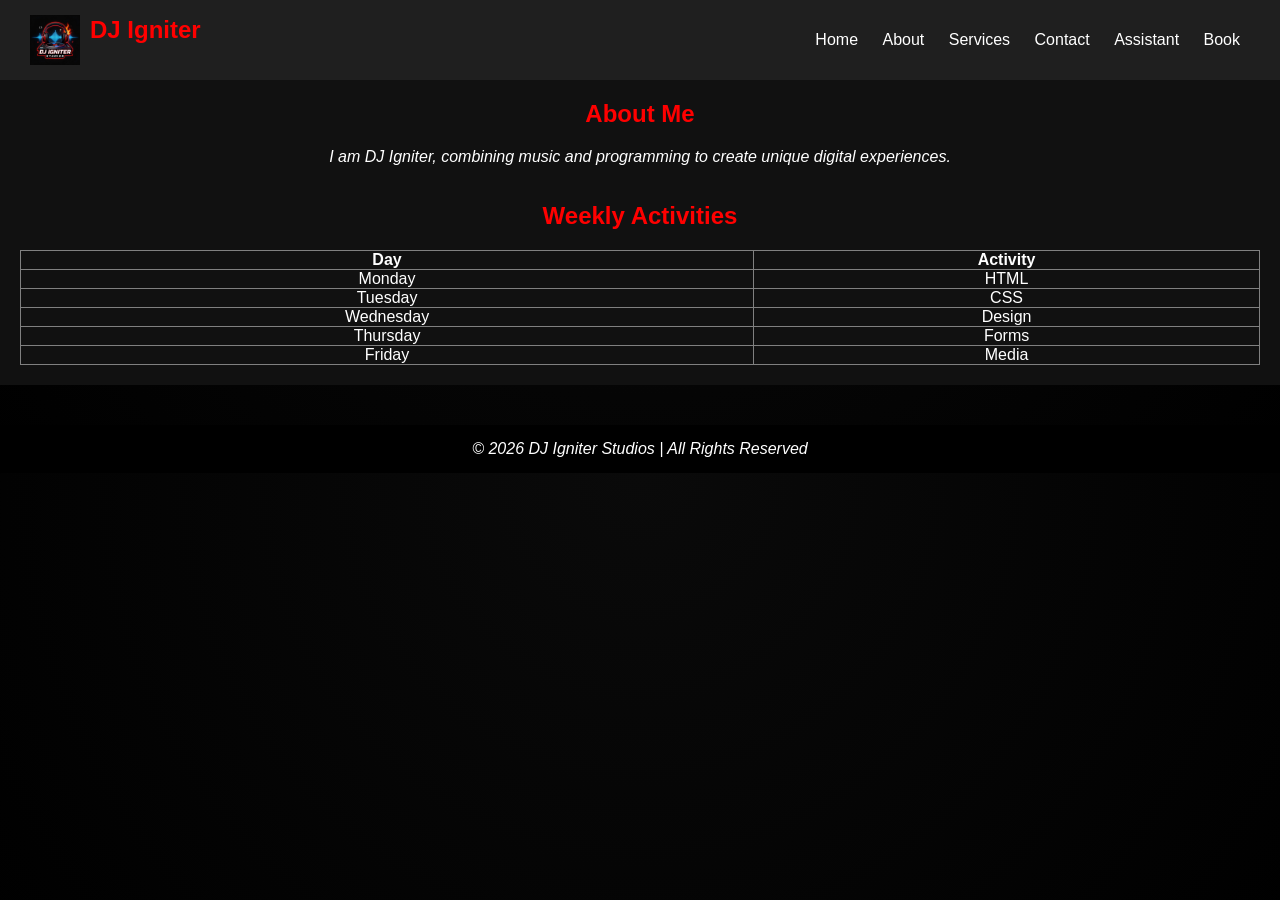
<file: about.html>
<!DOCTYPE html>
<html>

<head>
    <title>About | DJ Igniter</title>
    <link rel="stylesheet" href="style.css">
    <meta name="viewport" content="width=device-width, initial-scale=1.0">
    <link rel="icon" href="favicon.ico">

    <style>
        p {
            font-style: italic;
        }
    </style>
</head>

<body>

    <header>
        <div class="logo">
            <img src="favicon.ico" alt="DJ Igniter Logo">
            <h2>DJ Igniter</h2>
        </div>

        <nav>
            <a href="index.html">Home</a>
            <a href="about.html">About</a>
            <a href="services.html">Services</a>
            <a href="contact.html">Contact</a>
            <a href="assistant.html">Assistant</a>
            <a href="booking.html">Book</a>
        </nav>
    </header>

    <div class="container">

        <h2>About Me</h2>
        <p>I am DJ Igniter, combining music and programming to create unique digital experiences.</p>

        <br><br>

        <h2>Weekly Activities</h2>

        <table border="1" width="100%" style="border-collapse: collapse;">
            <tr>
                <th>Day</th>
                <th>Activity</th>
            </tr>
            <tr>
                <td>Monday</td>
                <td>HTML</td>
            </tr>
            <tr>
                <td>Tuesday</td>
                <td>CSS</td>
            </tr>
            <tr>
                <td>Wednesday</td>
                <td>Design</td>
            </tr>
            <tr>
                <td>Thursday</td>
                <td>Forms</td>
            </tr>
            <tr>
                <td>Friday</td>
                <td>Media</td>
            </tr>
        </table>

    </div>

    <footer>
        <p>© 2026 DJ Igniter Studios | All Rights Reserved</p>
    </footer>

    <!-- 🔊 CLICK SOUND -->
    <audio id="clickSound" src="click.mp3"></audio>

    <!-- ⚙️ MAIN SCRIPT -->
    <script src="script.js"></script>

</body>

</html>
</file>
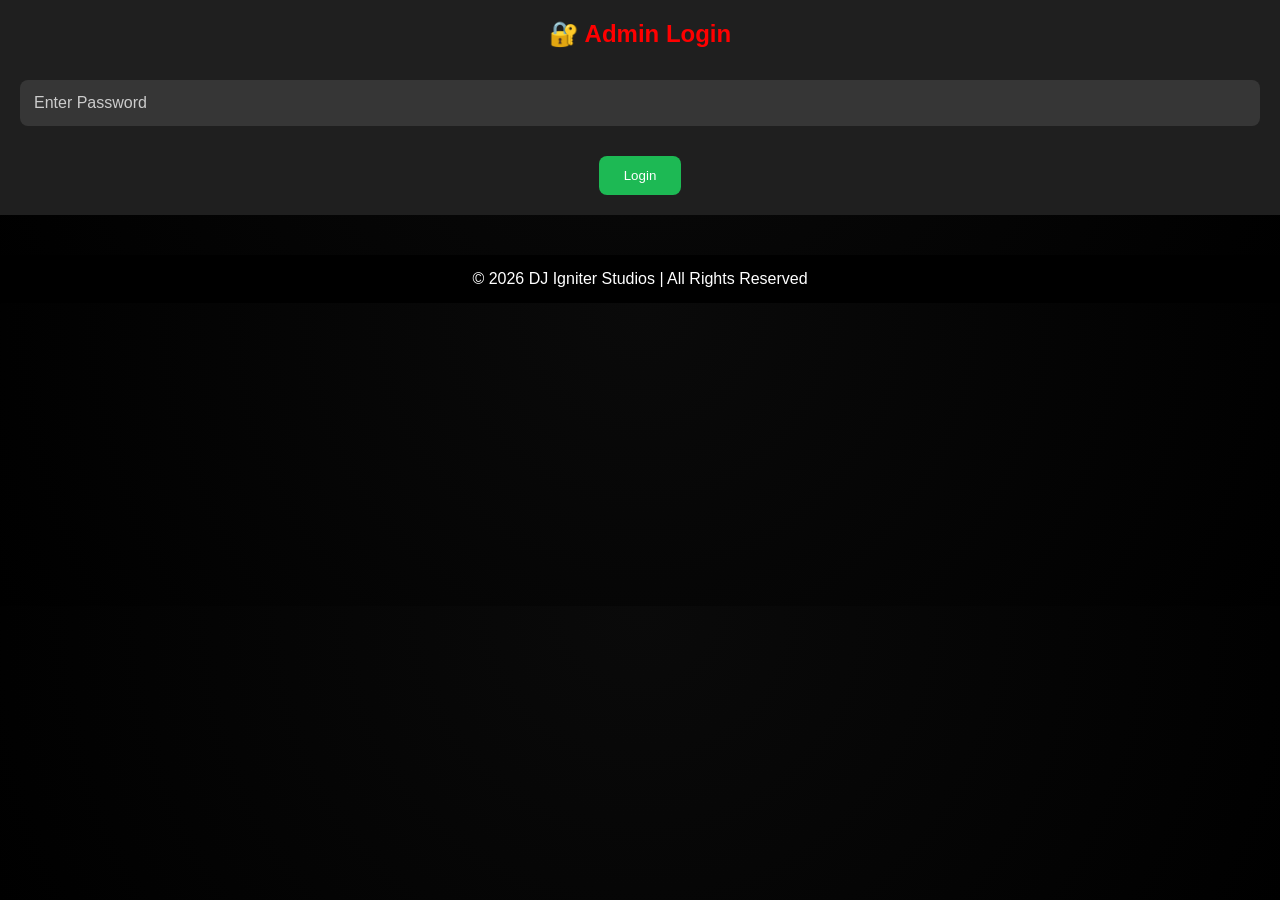
<file: admin.html>
<!DOCTYPE html>
<html>

<head>
    <title>Admin Dashboard | DJ Igniter</title>
    <link rel="stylesheet" href="style.css">
    <meta name="viewport" content="width=device-width, initial-scale=1.0">
</head>

<body>

    <!-- 🔐 LOGIN -->
    <div class="container" id="loginBox">
        <h2>🔐 Admin Login</h2>

        <input type="password" id="password" placeholder="Enter Password">
        <br><br>

        <button onclick="checkPassword()">Login</button>

        <p id="errorMsg" style="color:red;"></p>
    </div>

    <!-- 📊 DASHBOARD -->
    <div class="container" id="adminPanel" style="display:none;">

        <h1>📊 Booking Dashboard</h1>

        <button onclick="loadBookings()">Load Bookings</button>
        <button onclick="clearBookings()">Clear All</button>

        <br><br>

        <div id="bookingList"></div>

        <br>
        <button onclick="logout()">Logout</button>
    </div>

    <footer>
        <p>© 2026 DJ Igniter Studios | All Rights Reserved</p>
    </footer>

    <!-- 🔊 CLICK SOUND -->
    <audio id="clickSound" src="click.mp3"></audio>

    <!-- ⚙️ MAIN SCRIPT -->
    <script src="script.js"></script>

    <!-- 🔥 ADMIN SYSTEM -->
    <script>
        const correctPassword = "igniter123";

        function checkPassword() {
            let input = document.getElementById("password").value;

            if (input === correctPassword) {
                document.getElementById("loginBox").style.display = "none";
                document.getElementById("adminPanel").style.display = "block";
                loadBookings(); // auto load
            } else {
                document.getElementById("errorMsg").innerHTML = "❌ Wrong Password";
            }
        }

        function logout() {
            document.getElementById("loginBox").style.display = "block";
            document.getElementById("adminPanel").style.display = "none";
        }

        function loadBookings() {
            let bookings = JSON.parse(localStorage.getItem("bookings")) || [];

            if (bookings.length === 0) {
                document.getElementById("bookingList").innerHTML = "<p>No bookings yet.</p>";
                return;
            }

            let output = `
                <table class="admin-table">
                    <tr>
                        <th>Name</th>
                        <th>Email</th>
                        <th>Service</th>
                        <th>Date</th>
                        <th>Action</th>
                    </tr>
            `;

            bookings.forEach((b, index) => {
                output += `
                    <tr>
                        <td>${b.name}</td>
                        <td>${b.email}</td>
                        <td>${b.service}</td>
                        <td>${b.date}</td>
                        <td>
                            <button onclick="deleteBooking(${index})">Delete</button>
                        </td>
                    </tr>
                `;
            });

            output += "</table>";

            document.getElementById("bookingList").innerHTML = output;
        }

        function deleteBooking(index) {
            let bookings = JSON.parse(localStorage.getItem("bookings")) || [];
            bookings.splice(index, 1);
            localStorage.setItem("bookings", JSON.stringify(bookings));
            loadBookings();
        }

        function clearBookings() {
            if (confirm("Are you sure you want to delete all bookings?")) {
                localStorage.removeItem("bookings");
                loadBookings();
            }
        }
    </script>

</body>

</html>
</file>
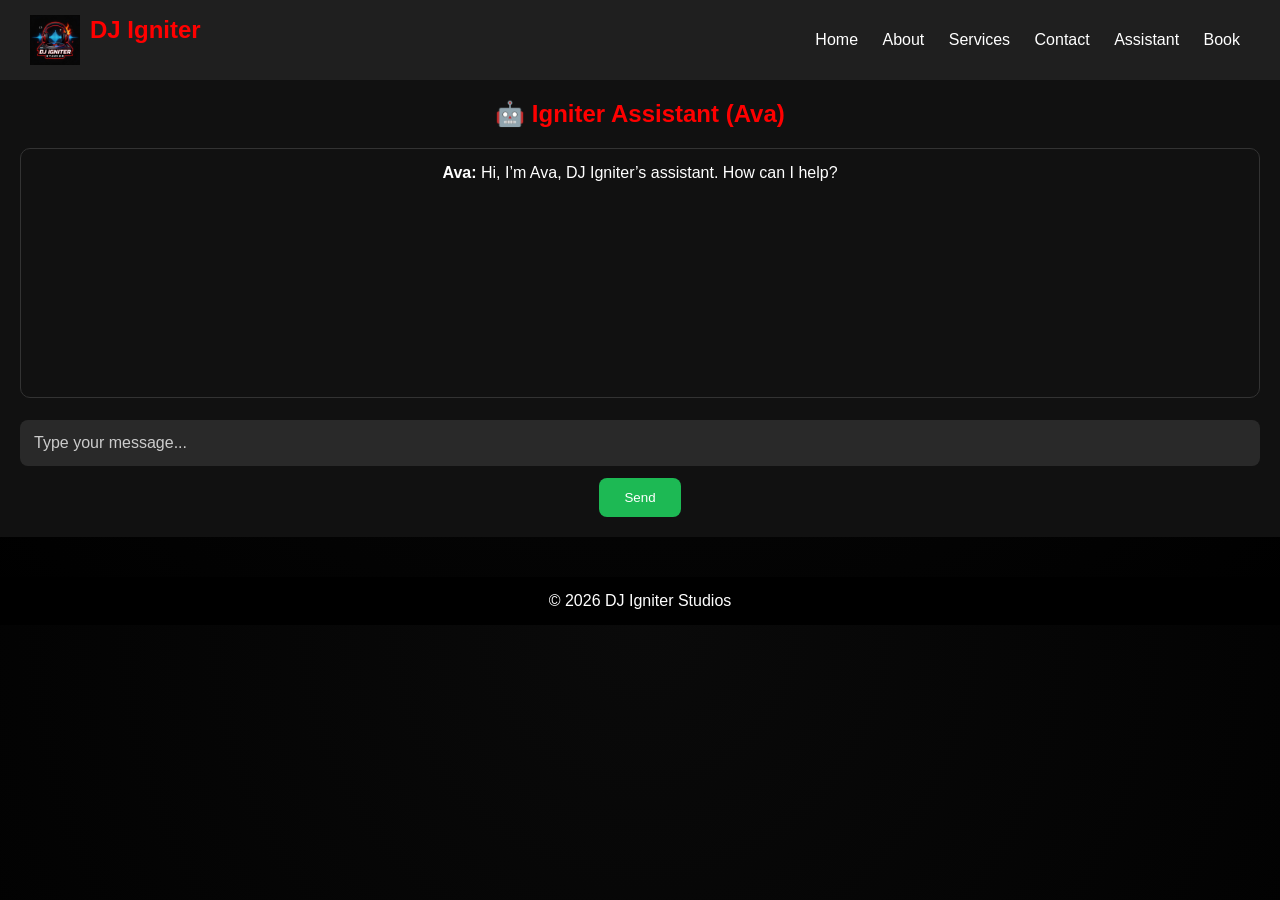
<file: assistant.html>
<!DOCTYPE html>
<html>

<head>
    <title>Assistant | DJ Igniter</title>
    <link rel="stylesheet" href="style.css">
    <meta name="viewport" content="width=device-width, initial-scale=1.0">
</head>

<body>

    <header>
        <div class="logo">
            <img src="favicon.ico">
            <h2>DJ Igniter</h2>
        </div>

        <nav>
            <a href="index.html">Home</a>
            <a href="about.html">About</a>
            <a href="services.html">Services</a>
            <a href="contact.html">Contact</a>
            <a href="assistant.html">Assistant</a>
            <a href="booking.html">Book</a>
        </nav>
    </header>

    <div class="container">
        <h2>🤖 Igniter Assistant (Ava)</h2>

        <div id="chatbox">
            <p><b>Ava:</b> Hi, I’m Ava, DJ Igniter’s assistant. How can I help?</p>
        </div>

        <input type="text" id="userInput" placeholder="Type your message...">
        <button onclick="reply()">Send</button>
    </div>

    <footer>
        <p>© 2026 DJ Igniter Studios</p>
    </footer>

    <!-- 🔊 CLICK SOUND -->
    <audio id="clickSound" src="click.mp3"></audio>

    <script src="script.js"></script>

    <script>
        function reply() {
            let input = document.getElementById("userInput").value.toLowerCase();
            let chatbox = document.getElementById("chatbox");

            chatbox.innerHTML += "<p><b>You:</b> " + input + "</p>";

            let response = "I'm not sure about that. Try asking about services or booking.";

            if (input.includes("hello") || input.includes("hi")) {
                response = "Hello! I'm Ava. How can I assist you?";
            } else if (input.includes("book")) {
                response = "Click on the booking page to schedule your service.";
            } else if (input.includes("price")) {
                response = "Pricing depends on your request. Use booking page for details.";
            } else if (input.includes("dj")) {
                response = "DJ Igniter delivers high-energy DJ performances.";
            } else if (input.includes("website")) {
                response = "He creates modern, responsive websites.";
            }

            chatbox.innerHTML += "<p><b>Ava:</b> " + response + "</p>";

            document.getElementById("userInput").value = "";
            chatbox.scrollTop = chatbox.scrollHeight;
        }
    </script>

</body>

</html>
</file>
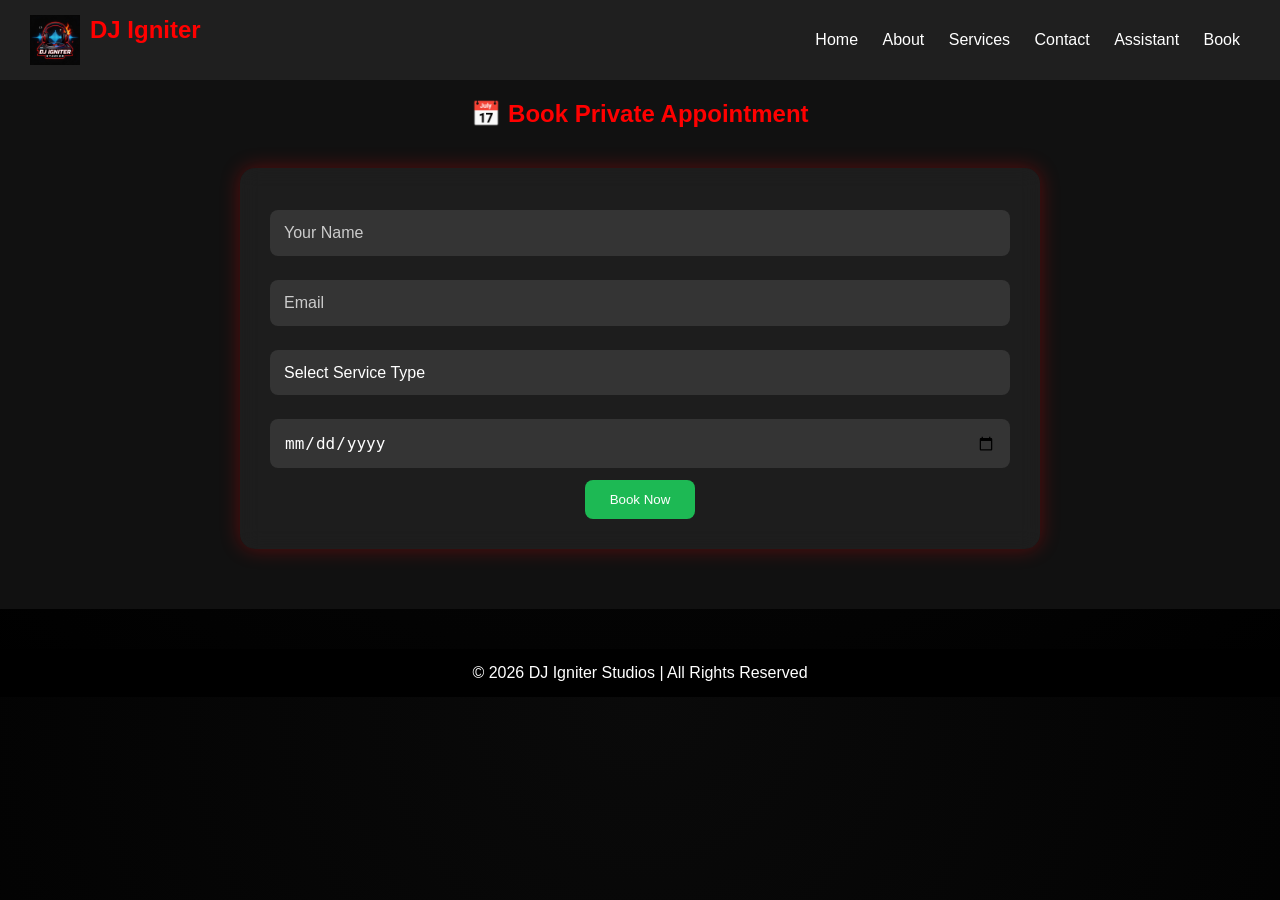
<file: booking.html>
<!DOCTYPE html>
<html>

<head>
    <title>Book | DJ Igniter</title>
    <link rel="stylesheet" href="style.css">
    <meta name="viewport" content="width=device-width, initial-scale=1.0">
    <link rel="icon" href="favicon.ico">
</head>

<body>

    <header>
        <div class="logo">
            <img src="favicon.ico" alt="DJ Igniter Logo">
            <h2>DJ Igniter</h2>
        </div>

        <nav>
            <a href="index.html">Home</a>
            <a href="about.html">About</a>
            <a href="services.html">Services</a>
            <a href="contact.html">Contact</a>
            <a href="assistant.html">Assistant</a>
            <a href="booking.html">Book</a>
        </nav>
    </header>

    <div class="container">
        <h2>📅 Book Private Appointment</h2>

        <form id="bookingForm">

            <input type="text" id="name" placeholder="Your Name" required>

            <input type="email" id="email" placeholder="Email" required>

            <!-- 🔥 SMART DROPDOWN -->
            <select id="service" required>
                <option value="">Select Service Type</option>
                <option>🎧 Event DJ</option>
                <option>🎵 Mixtape Production</option>
                <option>💻 Website Development</option>
                <option>🧠 Programming</option>
            </select>

            <input type="date" id="date" required>

            <button type="submit">Book Now</button>
        </form>

        <p id="successMsg"></p>
    </div>

    <footer>
        <p>© 2026 DJ Igniter Studios | All Rights Reserved</p>
    </footer>

    <!-- 🔊 CLICK SOUND -->
    <audio id="clickSound" src="click.mp3"></audio>

    <!-- ⚙️ MAIN SCRIPT -->
    <script src="script.js"></script>

    <!-- 🔥 BOOKING SYSTEM -->
    <script>
        document.getElementById("bookingForm").addEventListener("submit", function (event) {
            event.preventDefault();

            let booking = {
                name: document.getElementById("name").value,
                email: document.getElementById("email").value,
                service: document.getElementById("service").value,
                date: document.getElementById("date").value
            };

            let bookings = JSON.parse(localStorage.getItem("bookings")) || [];
            bookings.push(booking);

            localStorage.setItem("bookings", JSON.stringify(bookings));

            document.getElementById("successMsg").innerHTML = "✅ Booking Saved Successfully!";

            // RESET FORM
            document.getElementById("bookingForm").reset();
        });
    </script>

</body>

</html>
</file>
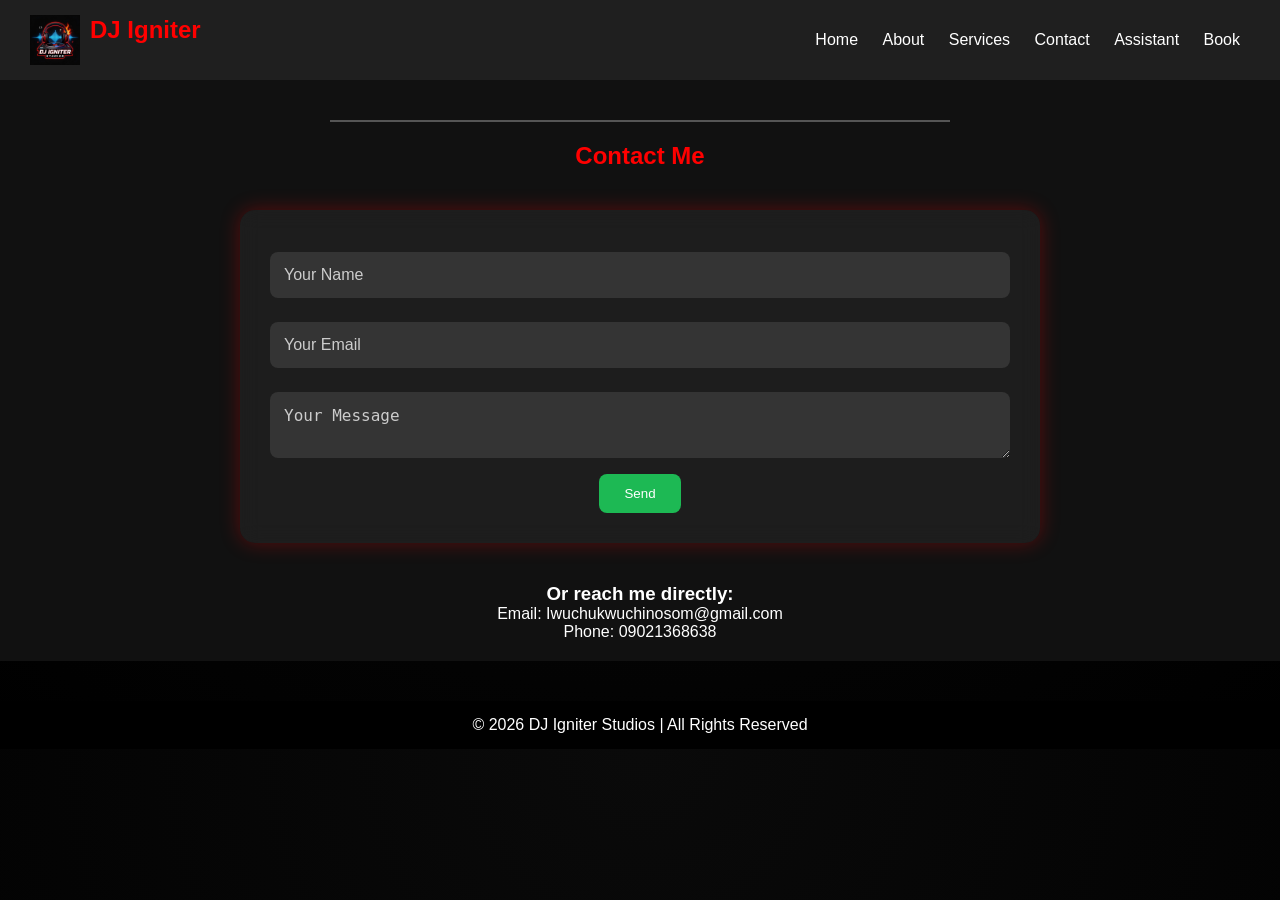
<file: contact.html>
<!DOCTYPE html>
<html>

<head>
    <title>Contact | DJ Igniter</title>
    <link rel="stylesheet" href="style.css">
    <meta name="viewport" content="width=device-width, initial-scale=1.0">
    <link rel="icon" href="favicon.ico">
</head>

<body>

    <header>
        <div class="logo">
            <img src="favicon.ico" alt="DJ Igniter Logo">
            <h2>DJ Igniter</h2>
        </div>

        <nav>
            <a href="index.html">Home</a>
            <a href="about.html">About</a>
            <a href="services.html">Services</a>
            <a href="contact.html">Contact</a>
            <a href="assistant.html">Assistant</a>
            <a href="booking.html">Book</a>
        </nav>
    </header>

    <div class="container">
        <hr style="width:50%; margin:20px auto; border:1px solid #555;">

        <h2>Contact Me</h2>

        <!-- CLEAN FORM -->
        <form id="contactForm">
            <input type="text" id="name" placeholder="Your Name" required>
            <input type="email" id="email" placeholder="Your Email" required>
            <textarea placeholder="Your Message"></textarea>
            <button type="submit">Send</button>
        </form>

        <p id="successMsg" style="margin-top:10px;"></p>

        <h3>Or reach me directly:</h3>
        <p>Email: Iwuchukwuchinosom@gmail.com</p>
        <p>Phone: 09021368638</p>
    </div>

    <footer>
        <p>© 2026 DJ Igniter Studios | All Rights Reserved</p>
    </footer>

    <!-- 🔊 CLICK SOUND -->
    <audio id="clickSound" src="click.mp3"></audio>

    <!-- ⚙️ MAIN SCRIPT -->
    <script src="script.js"></script>

    <!-- OPTIONAL SIMPLE FEEDBACK -->
    <script>
        document.getElementById("contactForm").addEventListener("submit", function (e) {
            e.preventDefault();
            document.getElementById("successMsg").innerHTML = "✅ Message sent successfully!";
        });
    </script>

</body>

</html>
</file>
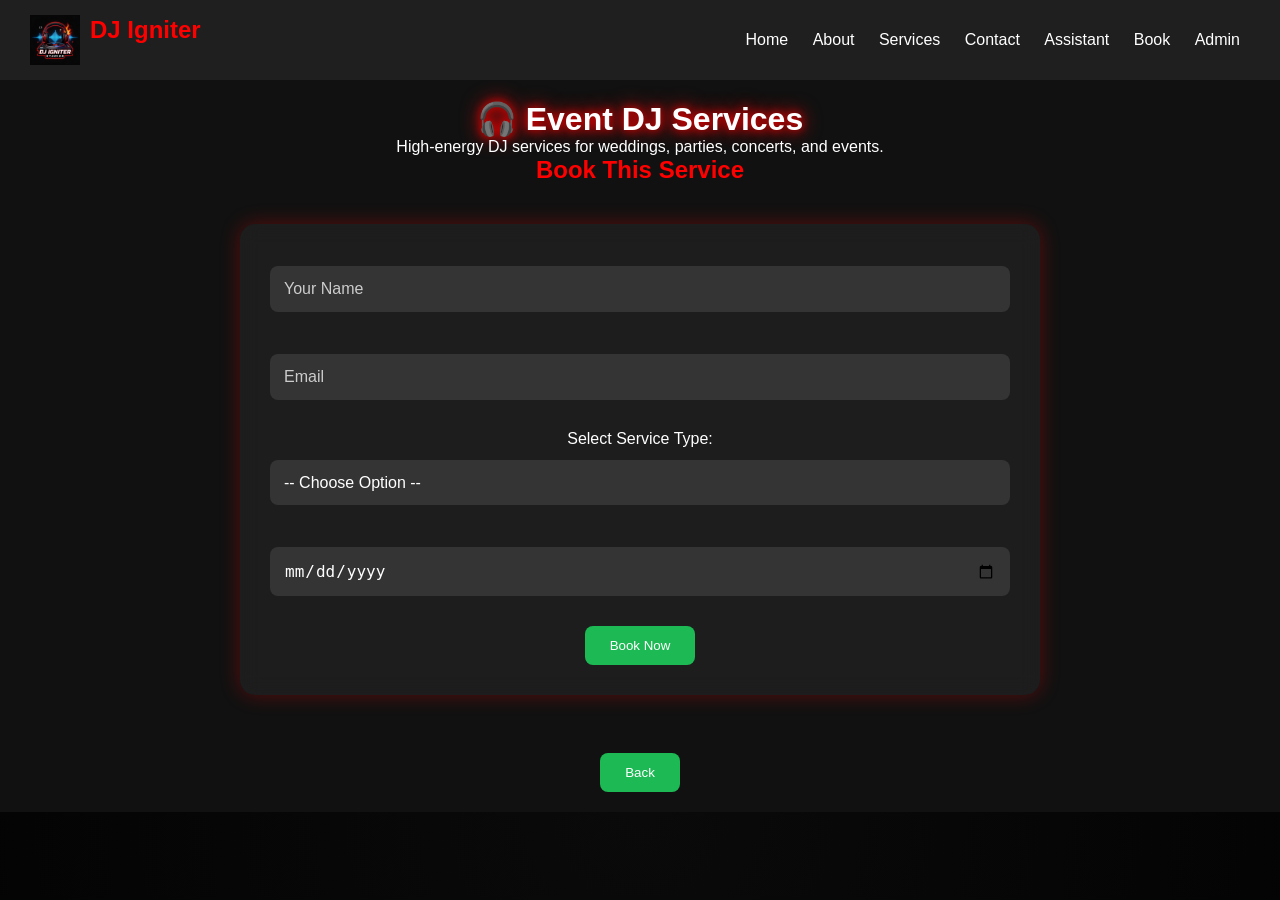
<file: event-dj.html>
<!DOCTYPE html>
<html lang="en">

<head>
    <meta charset="UTF-8">
    <meta name="viewport" content="width=device-width, initial-scale=1.0">
    <title>Event DJ | DJ Igniter</title>
    <link rel="stylesheet" href="style.css">
    <link rel="icon" href="favicon.ico">
</head>

<body>

    <!-- HEADER / NAVIGATION -->
    <header>
        <div class="logo">
            <img src="favicon.ico" alt="DJ Igniter Logo">
            <h2>DJ Igniter</h2>
        </div>
        <nav>
            <a href="index.html">Home</a>
            <a href="about.html">About</a>
            <a href="services.html">Services</a>
            <a href="contact.html">Contact</a>
            <a href="assistant.html">Assistant</a>
            <a href="booking.html">Book</a>
            <a href="admin.html">Admin</a>
        </nav>
    </header>

    <main class="container">
        <h1>🎧 Event DJ Services</h1>
        <p>High-energy DJ services for weddings, parties, concerts, and events.</p>

        <h2>Book This Service</h2>
        <form class="bookingForm">
            <input type="text" name="name" placeholder="Your Name" required><br><br>
            <input type="email" name="email" placeholder="Email" required><br><br>

            <label>Select Service Type:</label><br>
            <select name="serviceSelect" class="serviceSelect" onchange="checkOther(this)" required>
                <option value="">-- Choose Option --</option>
                <option value="Wedding DJ">Wedding DJ</option>
                <option value="Birthday Party DJ">Birthday Party DJ</option>
                <option value="Concert DJ">Concert DJ</option>
                <option value="Club DJ">Club DJ</option>
                <option value="Other">Other</option>
            </select>

            <input type="text" name="customService" placeholder="Enter custom service" class="customService"
                style="display:none;"><br><br>
            <input type="date" name="date" required><br><br>

            <button type="submit">Book Now</button>
        </form>

        <p class="successMsg"></p>

        <br>
        <button onclick="location.href='services.html'">Back</button>
    </main>

    <script src="script.js"></script>
</body>

</html>
</file>
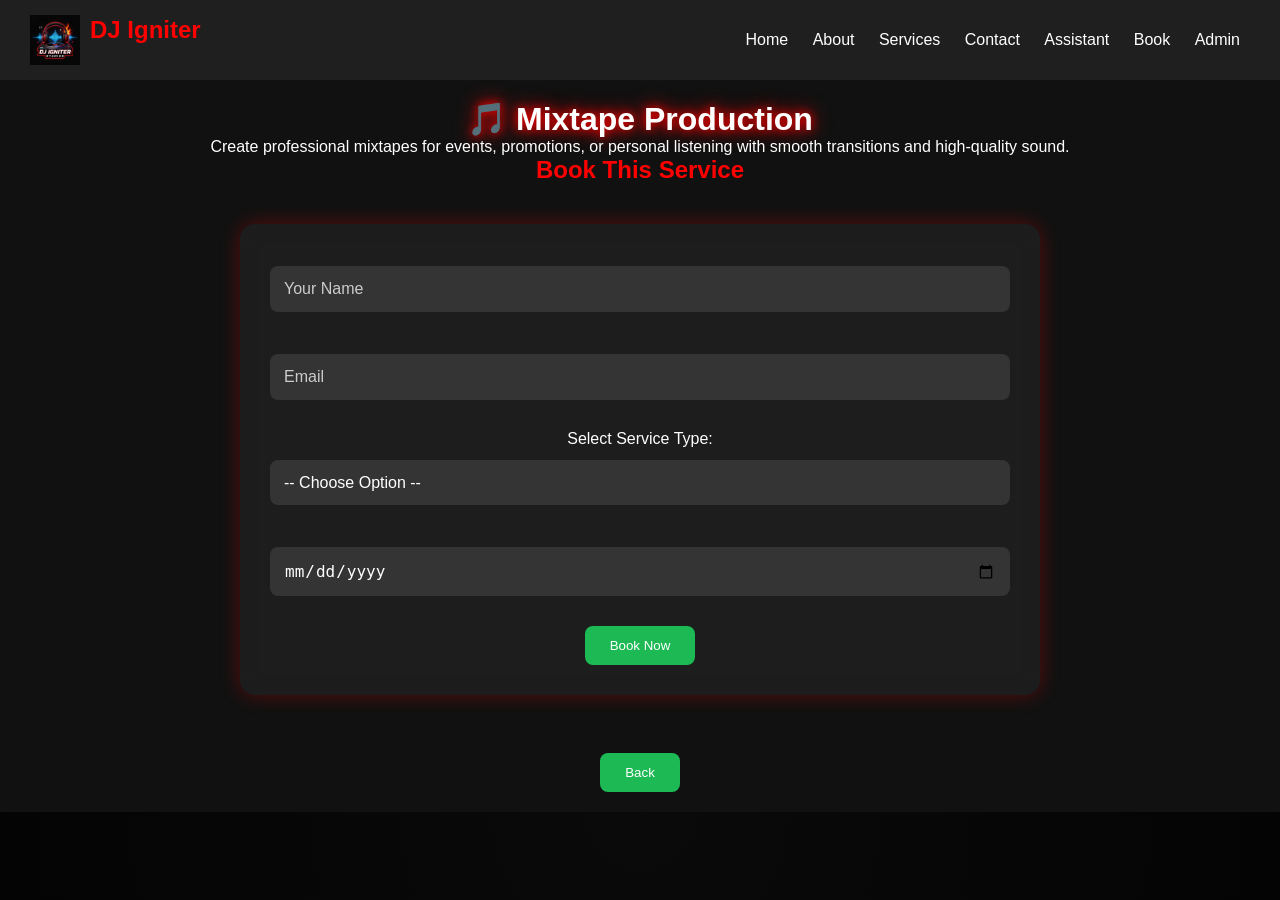
<file: mixtape.html>
<!DOCTYPE html>
<html lang="en">

<head>
    <meta charset="UTF-8">
    <meta name="viewport" content="width=device-width, initial-scale=1.0">
    <title>Mixtape Production | DJ Igniter</title>
    <link rel="stylesheet" href="style.css">
    <link rel="icon" href="favicon.ico">
</head>

<body>
    <header>
        <div class="logo">
            <img src="favicon.ico" alt="DJ Igniter Logo">
            <h2>DJ Igniter</h2>
        </div>
        <nav>
            <a href="index.html">Home</a>
            <a href="about.html">About</a>
            <a href="services.html">Services</a>
            <a href="contact.html">Contact</a>
            <a href="assistant.html">Assistant</a>
            <a href="booking.html">Book</a>
            <a href="admin.html">Admin</a>
        </nav>
    </header>

    <main class="container">
        <h1>🎵 Mixtape Production</h1>
        <p>Create professional mixtapes for events, promotions, or personal listening with smooth transitions and
            high-quality sound.</p>

        <h2>Book This Service</h2>
        <form class="bookingForm">
            <input type="text" name="name" placeholder="Your Name" required><br><br>
            <input type="email" name="email" placeholder="Email" required><br><br>

            <label>Select Service Type:</label><br>
            <select name="serviceSelect" class="serviceSelect" onchange="checkOther(this)" required>
                <option value="">-- Choose Option --</option>
                <option value="Afrobeats Mix">Afrobeats Mix</option>
                <option value="Hip-Hop Mix">Hip-Hop Mix</option>
                <option value="Party Mix">Party Mix</option>
                <option value="Club Mix">Club Mix</option>
                <option value="Other">Other</option>
            </select>

            <input type="text" name="customService" placeholder="Enter custom service" class="customService"
                style="display:none;"><br><br>
            <input type="date" name="date" required><br><br>

            <button type="submit">Book Now</button>
        </form>

        <p class="successMsg"></p>
        <br>
        <button onclick="location.href='services.html'">Back</button>
    </main>

    <script src="script.js"></script>
</body>

</html>
</file>
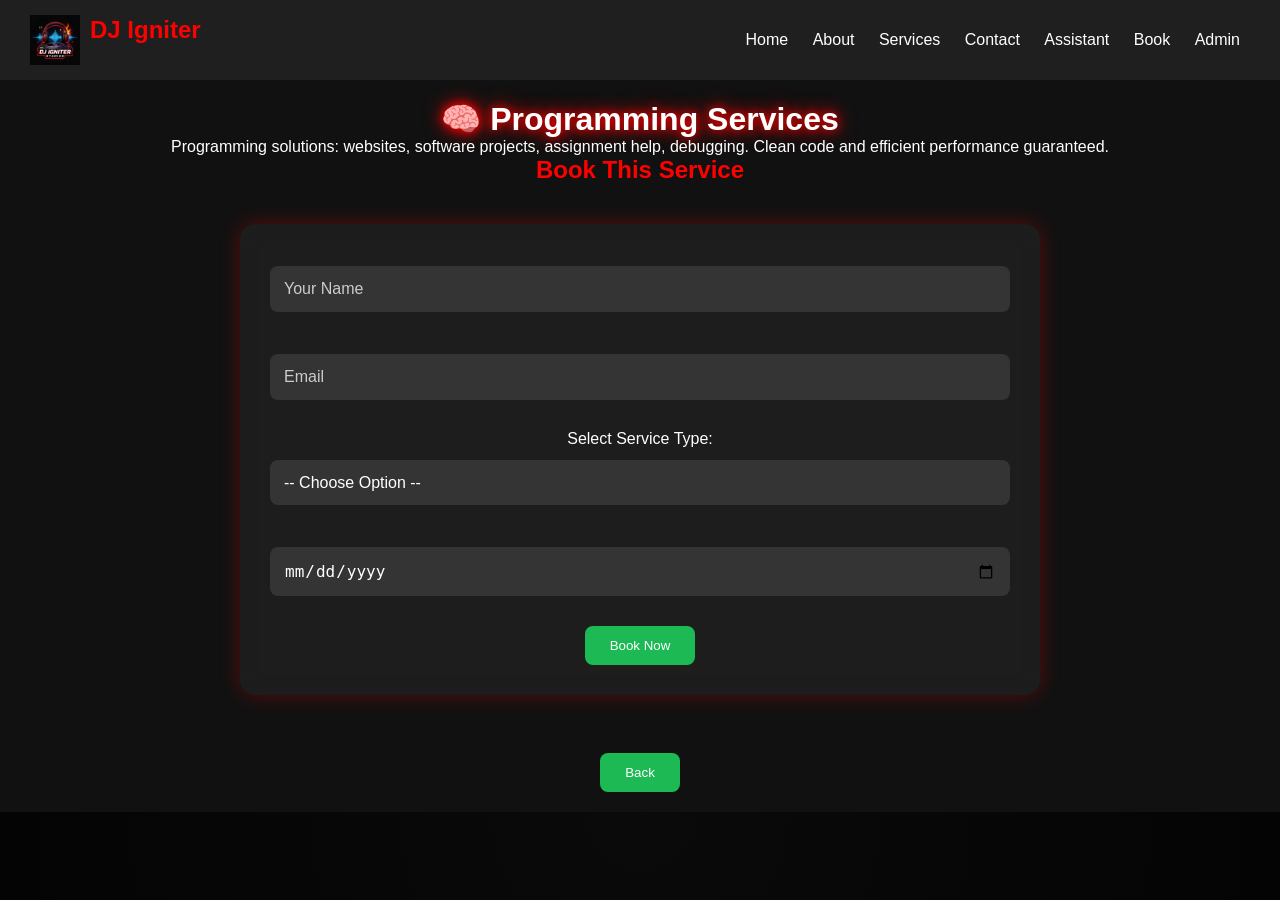
<file: programming.html>
<!DOCTYPE html>
<html lang="en">

<head>
    <meta charset="UTF-8">
    <meta name="viewport" content="width=device-width, initial-scale=1.0">
    <title>Programming | DJ Igniter</title>
    <link rel="stylesheet" href="style.css">
    <link rel="icon" href="favicon.ico">
</head>

<body>
    <header>
        <div class="logo">
            <img src="favicon.ico" alt="DJ Igniter Logo">
            <h2>DJ Igniter</h2>
        </div>
        <nav>
            <a href="index.html">Home</a>
            <a href="about.html">About</a>
            <a href="services.html">Services</a>
            <a href="contact.html">Contact</a>
            <a href="assistant.html">Assistant</a>
            <a href="booking.html">Book</a>
            <a href="admin.html">Admin</a>
        </nav>
    </header>

    <main class="container">
        <h1>🧠 Programming Services</h1>
        <p>Programming solutions: websites, software projects, assignment help, debugging. Clean code and efficient
            performance guaranteed.</p>

        <h2>Book This Service</h2>
        <form class="bookingForm">
            <input type="text" name="name" placeholder="Your Name" required><br><br>
            <input type="email" name="email" placeholder="Email" required><br><br>

            <label>Select Service Type:</label><br>
            <select name="serviceSelect" class="serviceSelect" onchange="checkOther(this)" required>
                <option value="">-- Choose Option --</option>
                <option value="Website Development">Website Development</option>
                <option value="Software Project">Software Project</option>
                <option value="Assignment Help">Assignment Help</option>
                <option value="Debugging">Debugging</option>
                <option value="Other">Other</option>
            </select>

            <input type="text" name="customService" placeholder="Enter custom service" class="customService"
                style="display:none;"><br><br>
            <input type="date" name="date" required><br><br>

            <button type="submit">Book Now</button>
        </form>

        <p class="successMsg"></p>
        <br>
        <button onclick="location.href='services.html'">Back</button>
    </main>

    <script src="script.js"></script>
</body>

</html>
</file>
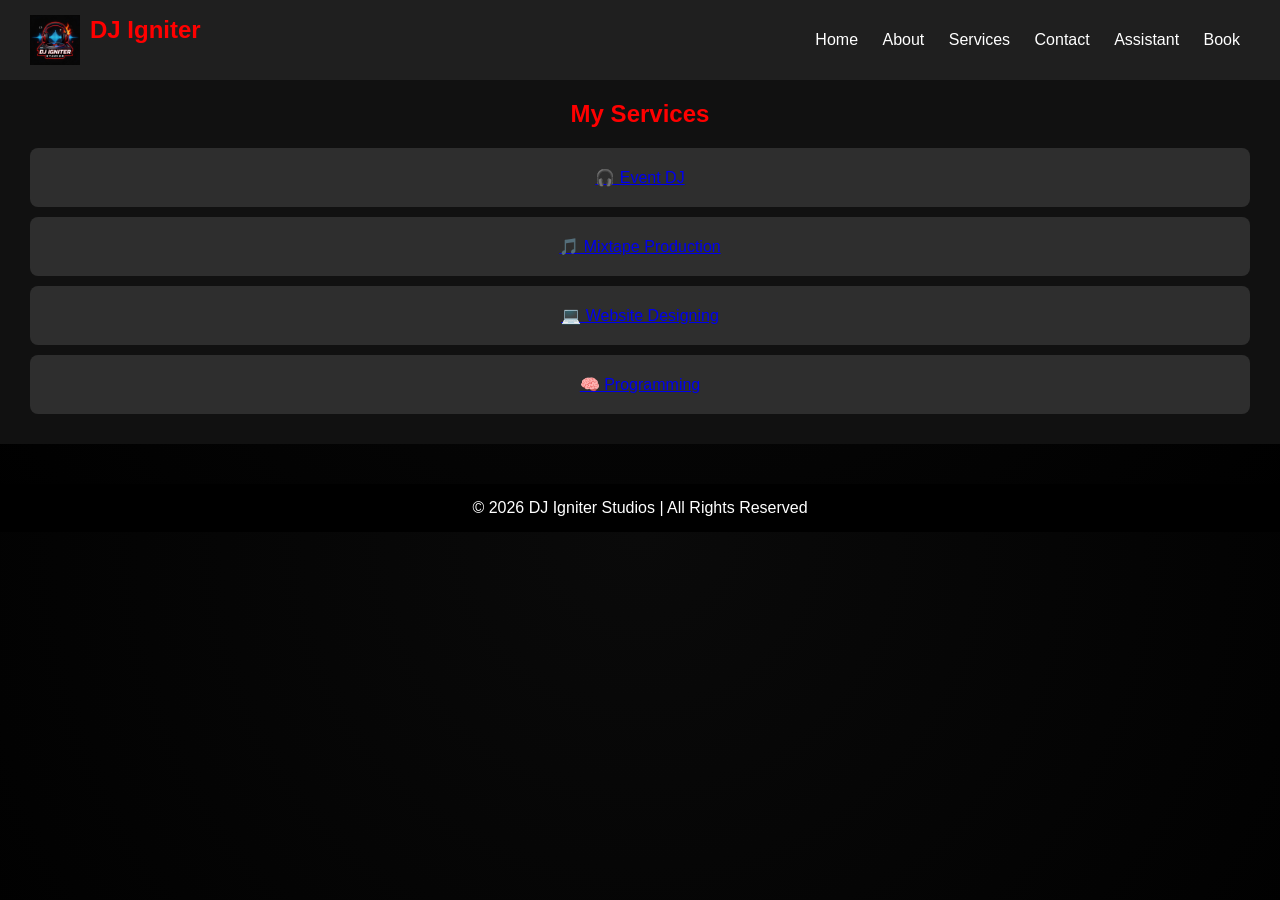
<file: services.html>
<!DOCTYPE html>
<html>

<head>
    <title>Services | DJ Igniter</title>
    <link rel="stylesheet" href="style.css">
    <meta name="viewport" content="width=device-width, initial-scale=1.0">
    <link rel="icon" href="favicon.ico">
</head>

<body>

    <header>
        <div class="logo">
            <img src="favicon.ico" alt="DJ Igniter Logo">
            <h2>DJ Igniter</h2>
        </div>

        <nav>
            <a href="index.html">Home</a>
            <a href="about.html">About</a>
            <a href="services.html">Services</a>
            <a href="contact.html">Contact</a>
            <a href="assistant.html">Assistant</a>
            <a href="booking.html">Book</a>
        </nav>
    </header>

    <div class="container">
        <h2>My Services</h2>

        <div class="card">
            <a href="event-dj.html">🎧 Event DJ</a>
        </div>

        <div class="card">
            <a href="mixtape.html">🎵 Mixtape Production</a>
        </div>

        <div class="card">
            <a href="web-design.html">💻 Website Designing</a>
        </div>

        <div class="card">
            <a href="programming.html">🧠 Programming</a>
        </div>
    </div>

    <footer>
        <p>© 2026 DJ Igniter Studios | All Rights Reserved</p>
    </footer>

    <!-- 🔊 CLICK SOUND -->
    <audio id="clickSound" src="click.mp3"></audio>

    <!-- ⚙️ MAIN SCRIPT -->
    <script src="script.js"></script>

</body>

</html>
</file>
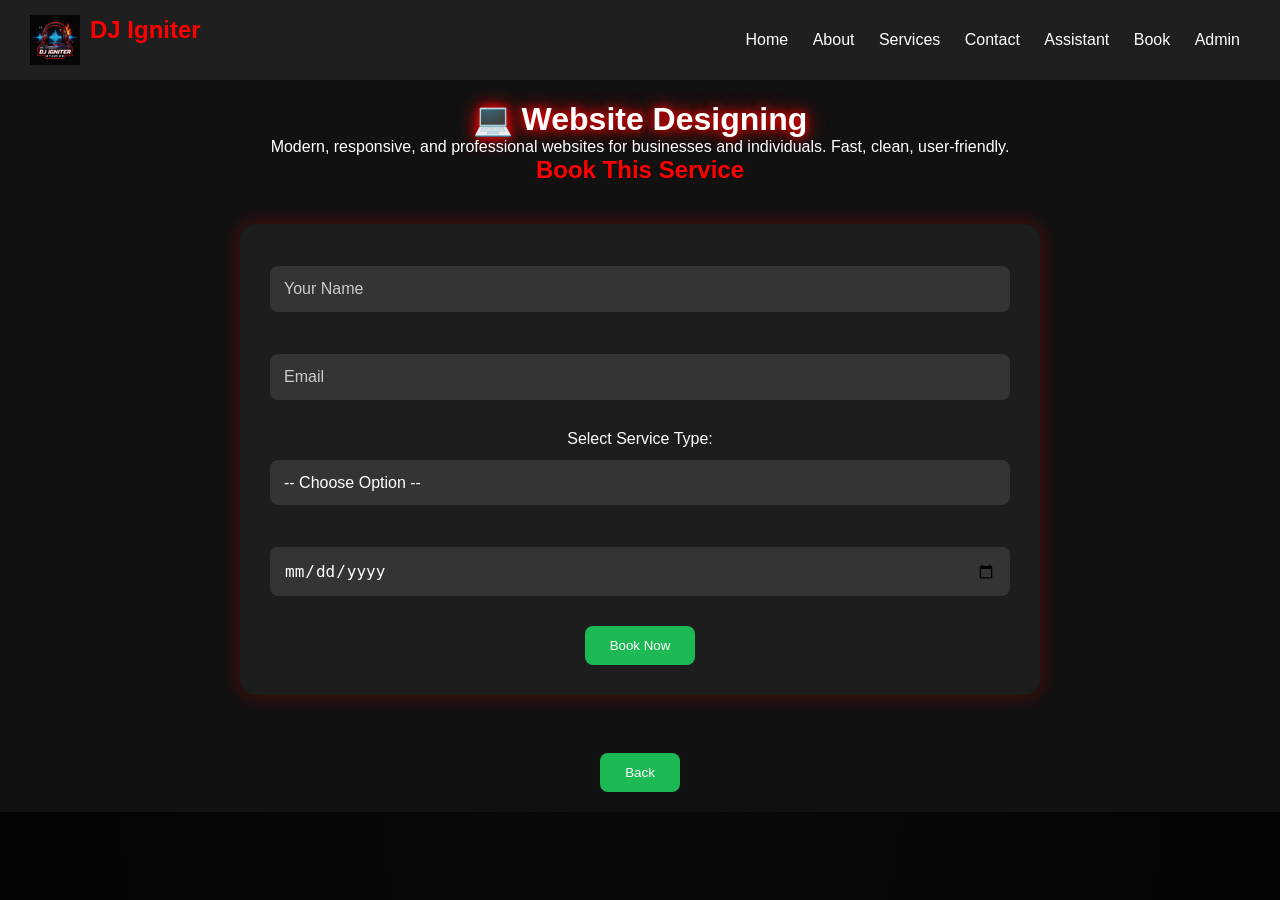
<file: web-design.html>
<!DOCTYPE html>
<html lang="en">

<head>
    <meta charset="UTF-8">
    <meta name="viewport" content="width=device-width, initial-scale=1.0">
    <title>Website Designing | DJ Igniter</title>
    <link rel="stylesheet" href="style.css">
    <link rel="icon" href="favicon.ico">
</head>

<body>
    <header>
        <div class="logo">
            <img src="favicon.ico" alt="DJ Igniter Logo">
            <h2>DJ Igniter</h2>
        </div>
        <nav>
            <a href="index.html">Home</a>
            <a href="about.html">About</a>
            <a href="services.html">Services</a>
            <a href="contact.html">Contact</a>
            <a href="assistant.html">Assistant</a>
            <a href="booking.html">Book</a>
            <a href="admin.html">Admin</a>
        </nav>
    </header>

    <main class="container">
        <h1>💻 Website Designing</h1>
        <p>Modern, responsive, and professional websites for businesses and individuals. Fast, clean, user-friendly.</p>

        <h2>Book This Service</h2>
        <form class="bookingForm">
            <input type="text" name="name" placeholder="Your Name" required><br><br>
            <input type="email" name="email" placeholder="Email" required><br><br>

            <label>Select Service Type:</label><br>
            <select name="serviceSelect" class="serviceSelect" onchange="checkOther(this)" required>
                <option value="">-- Choose Option --</option>
                <option value="Business Website">Business Website</option>
                <option value="Portfolio Website">Portfolio Website</option>
                <option value="Blog Website">Blog Website</option>
                <option value="E-commerce Website">E-commerce Website</option>
                <option value="Other">Other</option>
            </select>

            <input type="text" name="customService" placeholder="Enter custom service" class="customService"
                style="display:none;"><br><br>
            <input type="date" name="date" required><br><br>

            <button type="submit">Book Now</button>
        </form>

        <p class="successMsg"></p>
        <br>
        <button onclick="location.href='services.html'">Back</button>
    </main>

    <script src="script.js"></script>
</body>

</html>
</file>
<file: style.css>
* {
    margin: 0;
    padding: 0;
    box-sizing: border-box;
}

/* 🌌 BODY */
body {
    font-family: 'Poppins', sans-serif;
    background: radial-gradient(circle at top, #0a0a0a, #000000);
    color: white;
    animation: fadeIn 1s ease-in;
}

/* HEADER */
header {
    display: flex;
    justify-content: space-between;
    align-items: center;
    padding: 15px 30px;
    background: rgba(0, 0, 0, 0.6);
    backdrop-filter: blur(10px);
    position: sticky;
    top: 0;
}

/* LOGO */
.logo {
    display: flex;
    align-items: center;
}

.logo img {
    width: 50px;
    margin-right: 10px;
    transition: 0.4s;
}

.logo img:hover {
    transform: rotate(5deg) scale(1.1);
}

/* NAV */
nav a {
    margin: 0 10px;
    text-decoration: none;
    color: white;
    position: relative;
    transition: 0.3s;
}

nav a:hover {
    color: red;
}

nav a::after {
    content: "";
    width: 0;
    height: 2px;
    background: red;
    position: absolute;
    left: 0;
    bottom: -5px;
    transition: 0.3s;
}

nav a:hover::after {
    width: 100%;
}

/* HERO */
.hero {
    height: 90vh;
    background: url("favicon.ico") no-repeat center;
    background-size: contain;
    display: flex;
    justify-content: center;
    align-items: center;
    text-align: center;
}

.hero h1 {
    font-size: 40px;
    background: linear-gradient(to right, red, cyan);
    -webkit-background-clip: text;
    background-clip: text;
    color: transparent;
}

/* SECTIONS */
.container {
    padding: 50px 20px;
    text-align: center;
}

.container:nth-child(even) {
    background: #111;
}

/* HEADINGS */
h1 {
    text-shadow: 0 0 10px red, 0 0 20px red;
}

h2 {
    color: red;
    margin-bottom: 20px;
}

/* CARDS */
.card {
    padding: 20px;
    margin: 10px;
    background: #222;
    border-radius: 10px;
    transition: 0.3s;
}

.card:hover {
    transform: translateY(-10px) scale(1.05);
    background: black;
}

/* BUTTON */
button {
    padding: 12px 25px;
    background: red;
    border: none;
    border-radius: 8px;
    color: white;
    cursor: pointer;
    transition: 0.3s;
}

button:hover {
    background: black;
    box-shadow: 0 0 15px red;
    transform: scale(1.1);
}

/* 🔥 FORM (UPGRADED) */
form {
    width: 90%;
    max-width: 800px;
    margin: 40px auto;
    padding: 30px;
    border-radius: 15px;

    background: rgba(255, 255, 255, 0.05);
    backdrop-filter: blur(10px);

    box-shadow: 0 0 20px rgba(255, 0, 0, 0.3);
    animation: slideUp 0.6s ease;
}

/* INPUTS + SELECT */
input,
select,
textarea {
    width: 100%;
    padding: 14px;
    margin: 12px 0;
    border-radius: 8px;
    border: none;

    background: rgba(255, 255, 255, 0.1);
    color: white;

    font-size: 16px;
    transition: 0.3s;
}

/* FOCUS EFFECT */
input:focus,
select:focus,
textarea:focus {
    outline: none;
    box-shadow: 0 0 10px red, 0 0 20px red;
}

/* PLACEHOLDER */
input::placeholder,
textarea::placeholder {
    color: #ccc;
}

/* SELECT */
select {
    appearance: none;
    cursor: pointer;
}

/* FORM HOVER GLOW */
form:hover {
    box-shadow: 0 0 40px red;
}

/* SUCCESS MESSAGE */
#successMsg {
    color: lightgreen;
    font-weight: bold;
    animation: fadeIn 0.5s ease-in;
}

/* FOOTER */
footer {
    background: black;
    text-align: center;
    padding: 15px;
    margin-top: 40px;
}

/* LOADER */
#loader {
    position: fixed;
    width: 100%;
    height: 100vh;
    background: black;
    display: flex;
    justify-content: center;
    align-items: center;
    z-index: 9999;
    color: red;
    font-size: 30px;
}

/* ANIMATIONS */
@keyframes fadeIn {
    from {
        opacity: 0;
    }

    to {
        opacity: 1;
    }
}

@keyframes slideUp {
    from {
        transform: translateY(50px);
        opacity: 0;
    }

    to {
        transform: translateY(0);
        opacity: 1;
    }
}

/* IMAGE EFFECT */
img {
    transition: 0.4s;
}

img:hover {
    box-shadow: 0 0 20px red;
}

/* MOBILE */
@media (max-width: 768px) {
    .card {
        width: 90%;
    }

    nav {
        display: block;
        text-align: center;
    }

    header {
        flex-direction: column;
    }
}

button,
a {
    transition: 0.3s;
}

button:hover,
a:hover {
    box-shadow: 0 0 10px red, 0 0 20px red;
}

.card {
    border-radius: 10px;
    padding: 20px;
    background: #111;
    color: white;
    transition: 0.3s;
}

.card:hover {
    transform: scale(1.05);
}

/* CHATBOX */
#chatbox {
    border: 1px solid #333;
    height: 250px;
    overflow-y: auto;
    padding: 15px;
    background: #111;
    border-radius: 10px;
    margin-bottom: 10px;
}

/* ADMIN TABLE */
.admin-table {
    width: 100%;
    border-collapse: collapse;
}

.admin-table th,
.admin-table td {
    padding: 12px;
    border: 1px solid #333;
}

.admin-table th {
    background: black;
    color: red;
}

/* VISUALIZER */
#visualizer {
    width: 100%;
    margin-top: 20px;
    background: black;
    border-radius: 10px;
}

/* General mobile-first styles */
body {
    font-family: 'Poppins', sans-serif;
    margin: 0;
    padding: 0;
}

.container {
    padding: 20px;
}

/* Mobile Styles */
@media only screen and (max-width: 768px) {
    header {
        flex-direction: column;
        text-align: center;
    }

    nav a {
        padding: 10px;
    }

    .hero {
        height: 80vh;
    }

    #visualizer {
        max-width: 100%;
    }

    .card {
        margin-bottom: 15px;
    }

    .overlay h1 {
        font-size: 2em;
    }

    .overlay p {
        font-size: 1.2em;
    }

    button {
        width: 100%;
        padding: 15px;
        margin: 10px 0;
    }
}

/* Tablet Styles */
@media only screen and (max-width: 1024px) {
    .hero {
        height: 70vh;
    }

    .overlay h1 {
        font-size: 3em;
    }
}

body {
    background-color: #121212;
    color: #fff;
}

header,
.hero,
.container {
    background-color: #1f1f1f;
}

button {
    background-color: #1db954;
    /* Spotify-style green */
    color: white;
}

.card {
    background-color: #2e2e2e;
    border-radius: 8px;
}
</file>
